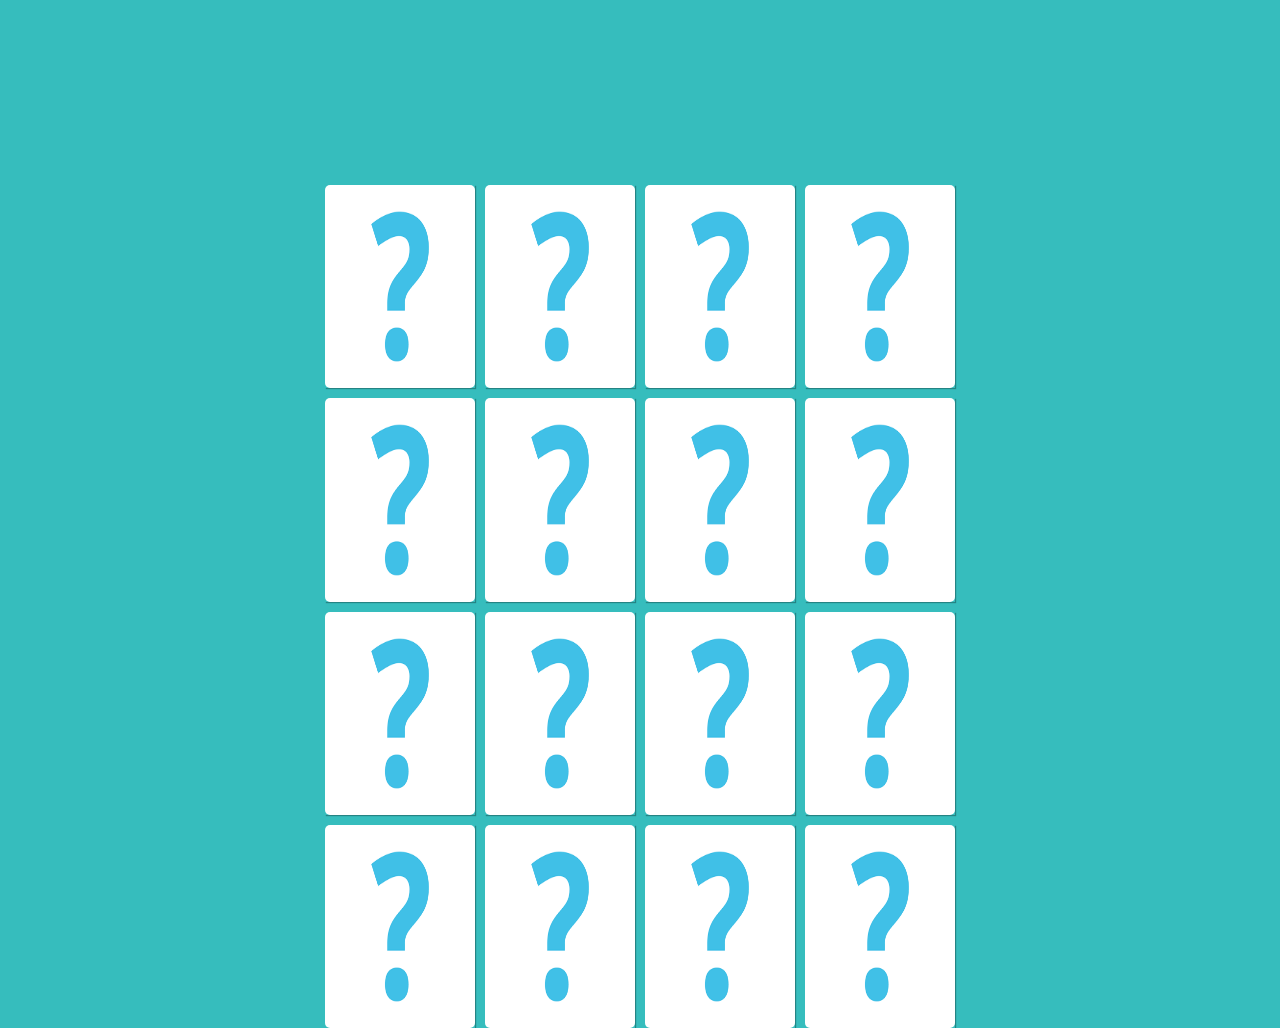
<file: JS/Jogo_Memorio-Herois/index.html>
<!DOCTYPE html>
<html lang="en">
<head>
    <meta charset="UTF-8">
    <meta http-equiv="X-UA-Compatible" content="IE=edge">
    <meta name="viewport" content="width=device-width, initial-scale=1.0">
    <link rel="stylesheet" href="./style.css">
    <title>Jogo de memória</title>
</head>
<body>
    <main class="memory-game">
        <div class="card" data-card="1">
            <img src="./img/1.jpg" alt="face da carta" class="card-front">
            <img src="./img/box.jpg" alt="verso da carta" class="card-back">
        </div>
        <div class="card" data-card="2">
            <img src="./img/2.jpg" alt="face da carta" class="card-front">
            <img src="./img/box.jpg" alt="verso da carta" class="card-back">
        </div>
        <div class="card" data-card="3">
            <img src="./img/3.jpg" alt="face da carta" class="card-front">
            <img src="./img/box.jpg" alt="verso da carta" class="card-back">
        </div>
        <div class="card" data-card="4">
            <img src="./img/4.jpg" alt="face da carta" class="card-front">
            <img src="./img/box.jpg" alt="verso da carta" class="card-back">
        </div>
        <div class="card" data-card="5">
            <img src="./img/5.jpg" alt="face da carta" class="card-front">
            <img src="./img/box.jpg" alt="verso da carta" class="card-back">
        </div>
        <div class="card" data-card="6">
            <img src="./img/6.jpg" alt="face da carta" class="card-front">
            <img src="./img/box.jpg" alt="verso da carta" class="card-back">
        </div>
        <div class="card" data-card="7">
            <img src="./img/7.jpg" alt="face da carta" class="card-front">
            <img src="./img/box.jpg" alt="verso da carta" class="card-back">
        </div>
        <div class="card" data-card="8">
            <img src="./img/8.jpg" alt="face da carta" class="card-front">
            <img src="./img/box.jpg" alt="verso da carta" class="card-back">
        </div>
        <div class="card" data-card="1">
            <img src="./img/1.jpg" alt="face da carta" class="card-front">
            <img src="./img/box.jpg" alt="verso da carta" class="card-back">
        </div>
        <div class="card" data-card="2">
            <img src="./img/2.jpg" alt="face da carta" class="card-front">
            <img src="./img/box.jpg" alt="verso da carta" class="card-back">
        </div>
        <div class="card" data-card="3">
            <img src="./img/3.jpg" alt="face da carta" class="card-front">
            <img src="./img/box.jpg" alt="verso da carta" class="card-back">
        </div>
        <div class="card" data-card="4">
            <img src="./img/4.jpg" alt="face da carta" class="card-front">
            <img src="./img/box.jpg" alt="verso da carta" class="card-back">
        </div>
        <div class="card" data-card="5">
            <img src="./img/5.jpg" alt="face da carta" class="card-front">
            <img src="./img/box.jpg" alt="verso da carta" class="card-back">
        </div>
        <div class="card" data-card="6">
            <img src="./img/6.jpg" alt="face da carta" class="card-front">
            <img src="./img/box.jpg" alt="verso da carta" class="card-back">
        </div>
        <div class="card" data-card="7">
            <img src="./img/7.jpg" alt="face da carta" class="card-front">
            <img src="./img/box.jpg" alt="verso da carta" class="card-back">
        </div>
        <div class="card" data-card="8">
            <img src="./img/8.jpg" alt="face da carta" class="card-front">
            <img src="./img/box.jpg" alt="verso da carta" class="card-back">
        </div>

    </main>
    <script src="./script.js"></script>
</body>
</html>
</file>
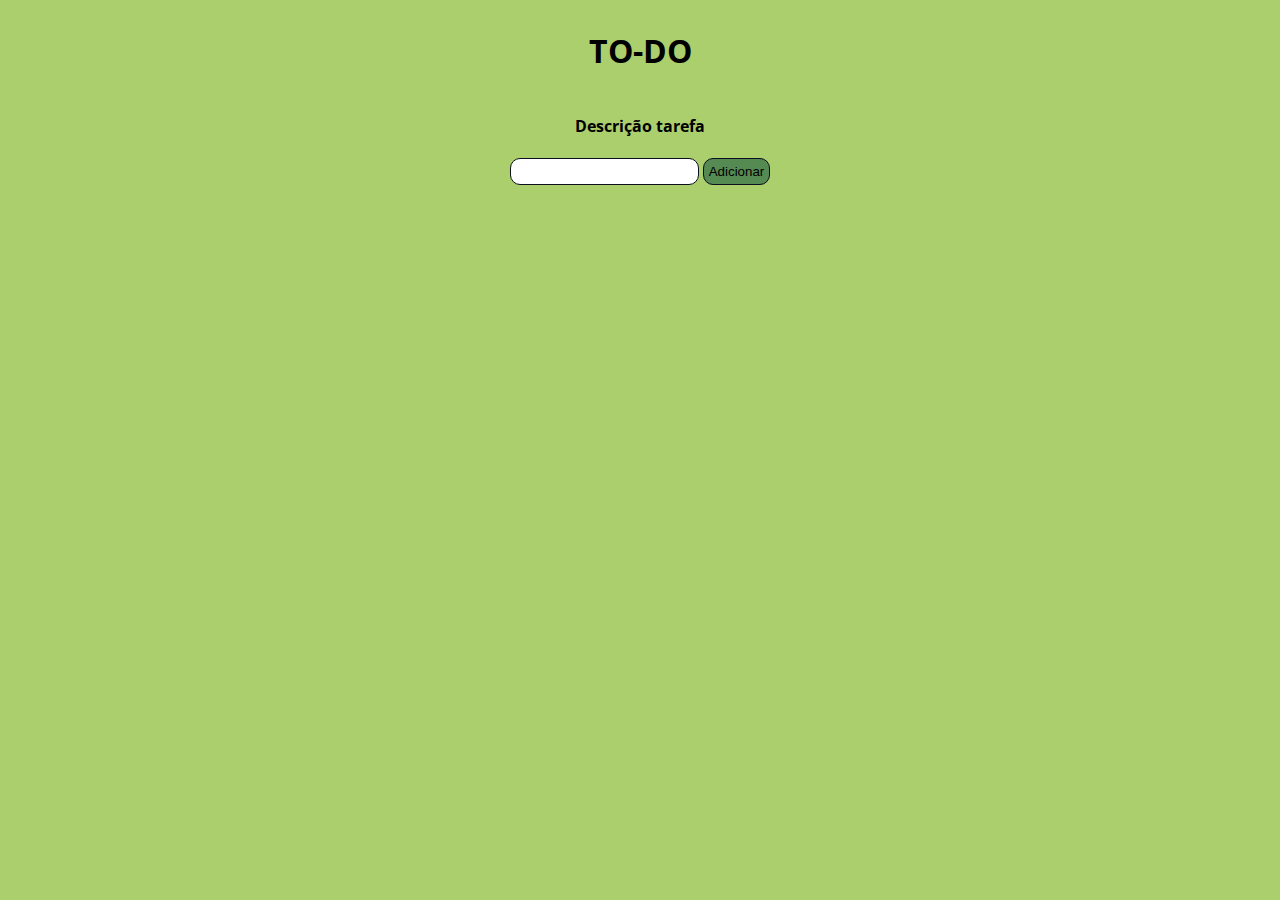
<file: JS/JS_basico/to-do/index.html>
<!DOCTYPE html>
<html lang="pt-br">
<head>
    <meta charset="UTF-8">
    <meta http-equiv="X-UA-Compatible" content="IE=edge">
    <meta name="viewport" content="width=device-width, initial-scale=1.0">
    <link rel="stylesheet" href="assets/css/style.css">
    <title>TO-DO List</title>
</head>
<body>
    <h1>TO-DO</h1>
    <div id="list">
        <form id="tarefa">
            <h4>Descrição tarefa</h4>
            <input id="tarefa_input" name="tarefa" type="text" placeholder="">
            <button type="submit">Adicionar</button>
        </form> 
        <div id="task"></div>
    </div>
    <script src="assets/js/scripts.js"></script>
</body>
</html>
</file>
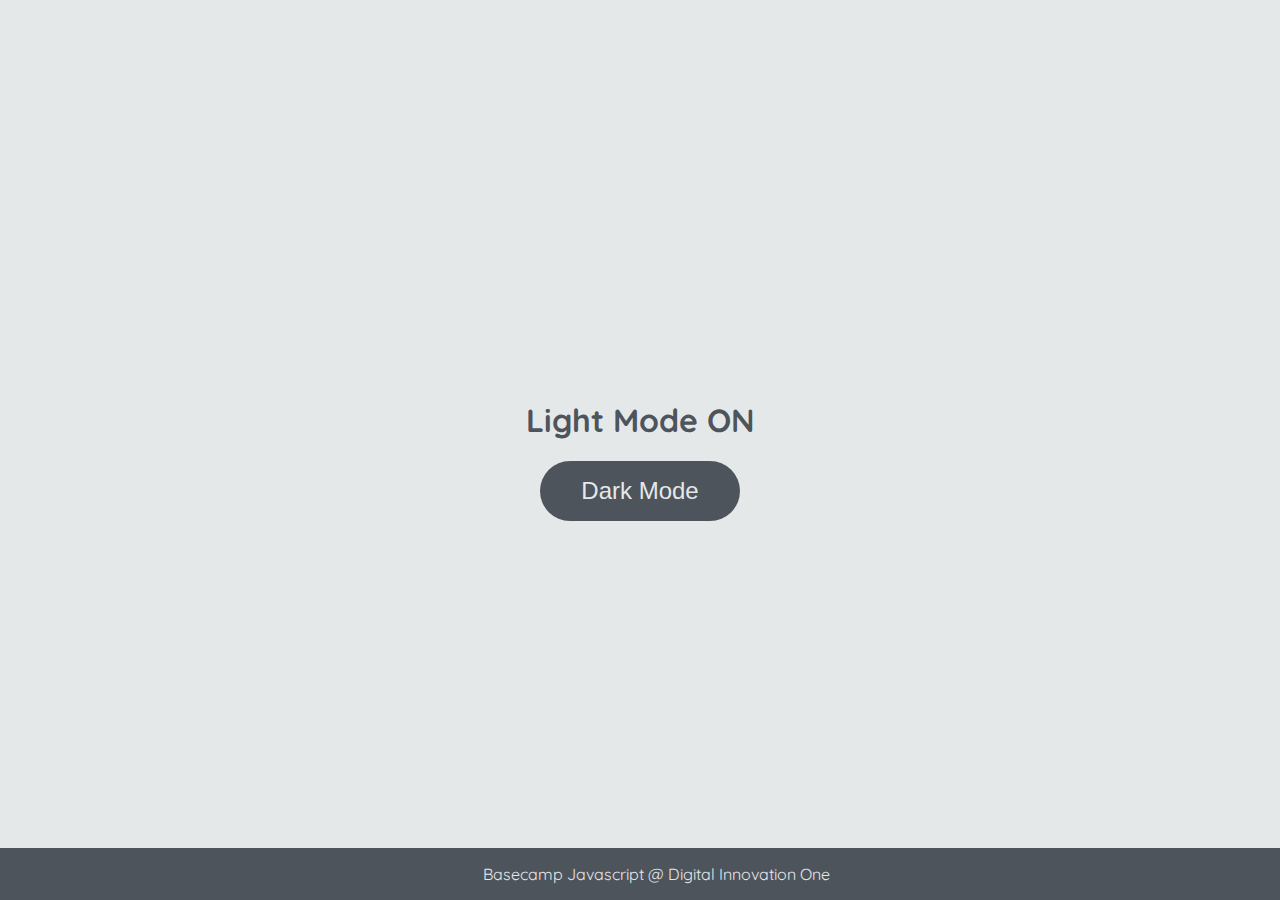
<file: HTML-CSS/DarkMode/dark_mode.html>
<!DOCTYPE html>
<html lang="en">
	<head>
		<meta charset="UTF-8" />
		<meta http-equiv="X-UA-Compatible" content="IE=edge" />
		<meta name="viewport" content="width=device-width, initial-scale=1.0" />
		<link rel="stylesheet" href="dark_mode.css" />
		<title>Dark mode and Light Mode</title>
	</head>
	<body>
		<main>
			<h1 id="page-title">Light Mode ON</h1>
			<button aria-label="selecionar-modo" id="mode-selector">Dark Mode</button>
		</main>

		<footer>Basecamp Javascript @ Digital Innovation One</footer>
		<script src="dark_mode.js"></script>
	</body>
</html>
</file>
<file: JS/Jogo_Memorio-Herois/style.css>
*{
    padding: 0;
    margin: 0;
    box-sizing: border-box;
}

body{
    height: 100vh;
    display: flex;
    background-color: rgb(54, 189, 189);
}

.memory-game{
    height: 640px;
    width: 640px;
    margin: auto;
    display: flex;
    flex-wrap: wrap;
    position: relative;
    top: 50px;
    perspective: 1000px;
}

.card{
    height: calc(33.333% - 10px);
    width: calc(25% - 10px);
    margin: 5px;
    position: relative;
    box-shadow: 1px 1px 1px rgba(1, 1, 1, .3);
    cursor: pointer;
    transform: scale(1);
    transform-style: preserve-3d; /*ñ permite o elemento achatado no plano*/
    transition: transform .9s;
}

.card:active{
    transform: scale(0.97);
    transition: transform .3s
}



.card-front, 
.card-back{
    width: 100%;
    height: 100%;
    padding: 20px;
    position: absolute;
    border-radius: 5px;
    background: #ffffff;
    backface-visibility: hidden; 


}


.card-front{
    transform: rotateY(180deg);
}

/*flip card animation*/
.card.flip{
    transform: rotateY(180deg);
}
</file>
<file: JS/JS_basico/to-do/assets/css/style.css>
@import url("https://fonts.googleapis.com/css2?family=Open+Sans:wght@300;600&display=swap");

body{
    font-family: 'Open Sans', Arial, Helvetica, sans-serif;
    display: flex;
    align-items: center;
    justify-content: center;
    flex-direction: column;
    background-color: rgb(171, 207, 109);a
}

button{
    border: 1px solid #0b0e1c;
    border-radius: 10px;
    background-color: #558a53;
    text-align: center;
    padding: 5px;

}

input[type='text']{
    padding: 5px;
    border-radius: 10px;
    border: 1px solid #0b0e1c;

    
}

h4{
    display: flex;
    align-items: center;
    justify-content: center;
    flex-direction: column;
    
}

#task{
    display: flex;
    flex-direction: column;
    margin-top: 20px;


}

.tarefa_item{
    display: flex;
    align-items: center;
    margin-bottom: 10px;
}

:checked + label{
    text-decoration: line-through;
    color: grey;
}
</file>
<file: HTML-CSS/DarkMode/dark_mode.css>
@import url('https://fonts.googleapis.com/css2?family=Quicksand:wght@300;400;600&display=swap');

body {
	background-color: #e5e8e8;
	color: #4e545c;
	margin: 0;
	font-family: 'Quicksand';
}

body.dark-mode {
	background-color: #000401;
	color: #e5e8e8;
}

main {
	height: 100vh;
	width: 100%;
	display: flex;
	flex-direction: column;
	align-items: center;
	justify-content: center;
}

footer {
	width: 100%;
	background-color: #4e545c;
	padding: 16px;
	color: #e5e8e8;
	position: fixed;
	bottom: 0;
	text-align: center;
	font-weight: 400;
}

footer.dark-mode {
	background-color: #8d9797;
	color: #000401;
}

button {
	border-radius: 40px;
	font-size: 1.5rem;
	height: 60px;
	width: 200px;
	border: none;
	background-color: #4e545c;
	color: #e5e8e8;
	transition: all 0.5s linear;
}

button:hover {
	background-color: #000401;
}

button.dark-mode {
	background-color: #e5e8e8;
	color: #4e545c;
}

button.dark-mode:hover {
	background-color: #4e545c;
	color: #e5e8e8;
}
</file>
